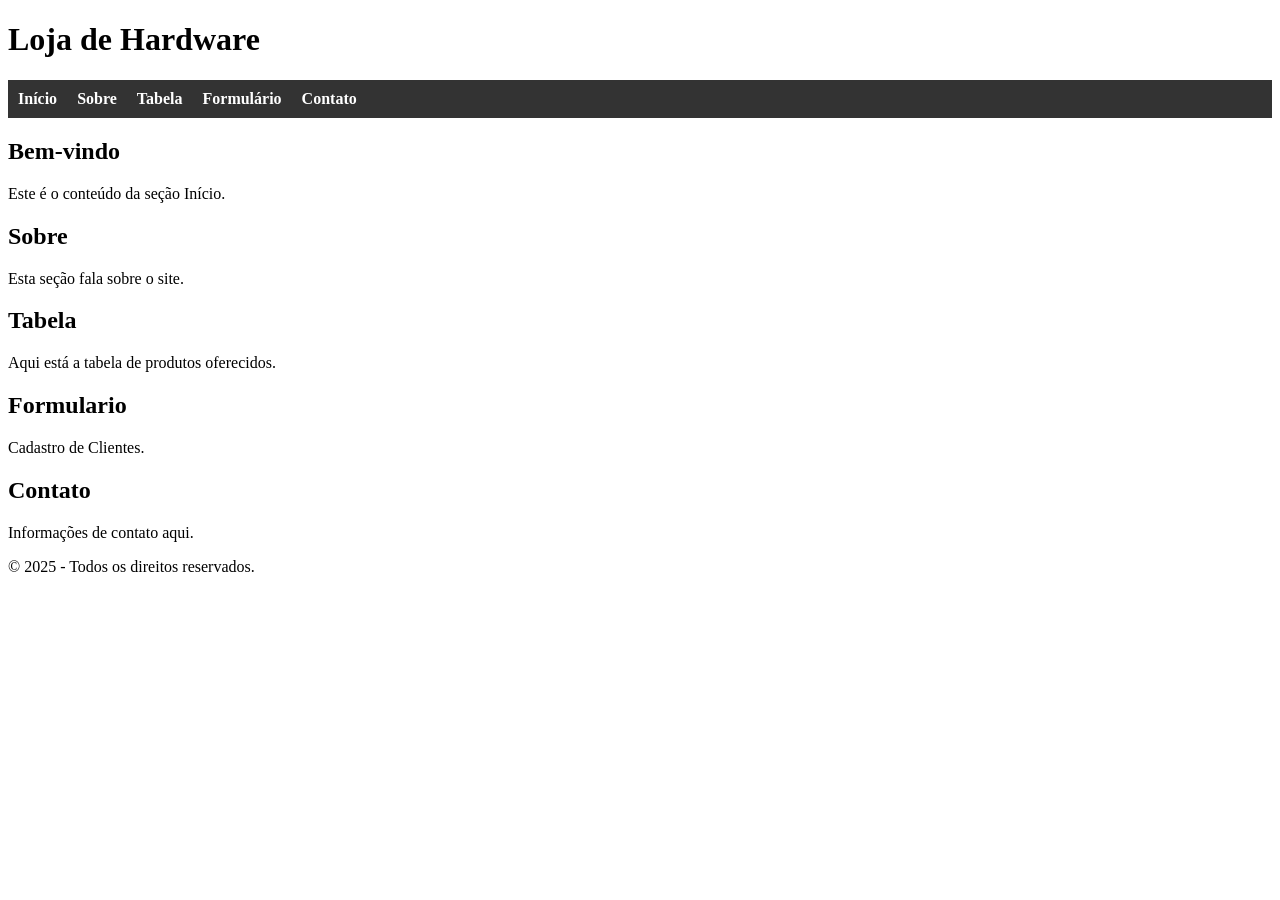
<file: 2Semestre/Programacao/loja/index.html>
<!DOCTYPE html>
<html lang="pt-BR">

<head>
    <meta charset="UTF-8">
    <title>Loja de Hardware</title>
    <link rel="stylesheet" href="css/nav.css">
</head>

<body>

    <header>
        <h1>Loja de Hardware</h1>

        <!-- Menu de navegação -->
        <nav>
            <ul>
                <li>
                    <a href="index.html">Início</a>
                </li>
                <li>
                    <a href="sobre.html">Sobre</a>
                </li>
                <li>
                    <a href="tabela.html">Tabela</a>
                </li>
                <li>
                    <a href="Formulario.html">Formulário</a>
                </li>
                <li>
                    <a href="#contato">Contato</a>
                </li>
            </ul>
        </nav>
    </header>

    <main>
        <section id="inicio">
            <h2>Bem-vindo</h2>
            <p>Este é o conteúdo da seção Início.</p>
        </section>

        <section id="sobre">
            <h2>Sobre</h2>
            <p>Esta seção fala sobre o site.</p>
        </section>

        <section id="#Tabela">
            <h2>Tabela</h2>
            <p>Aqui está a tabela de produtos oferecidos.</p>
        </section>

        <section id="#Formulário">
            <h2>Formulario</h2>
            <p>Cadastro de Clientes.</p>
        </section>

        <section id="contato">
            <h2>Contato</h2>
            <p>Informações de contato aqui.</p>
        </section>
    </main>

    <footer>
        <p>&copy; 2025 - Todos os direitos reservados.</p>
    </footer>
</body>

</html>
</file>
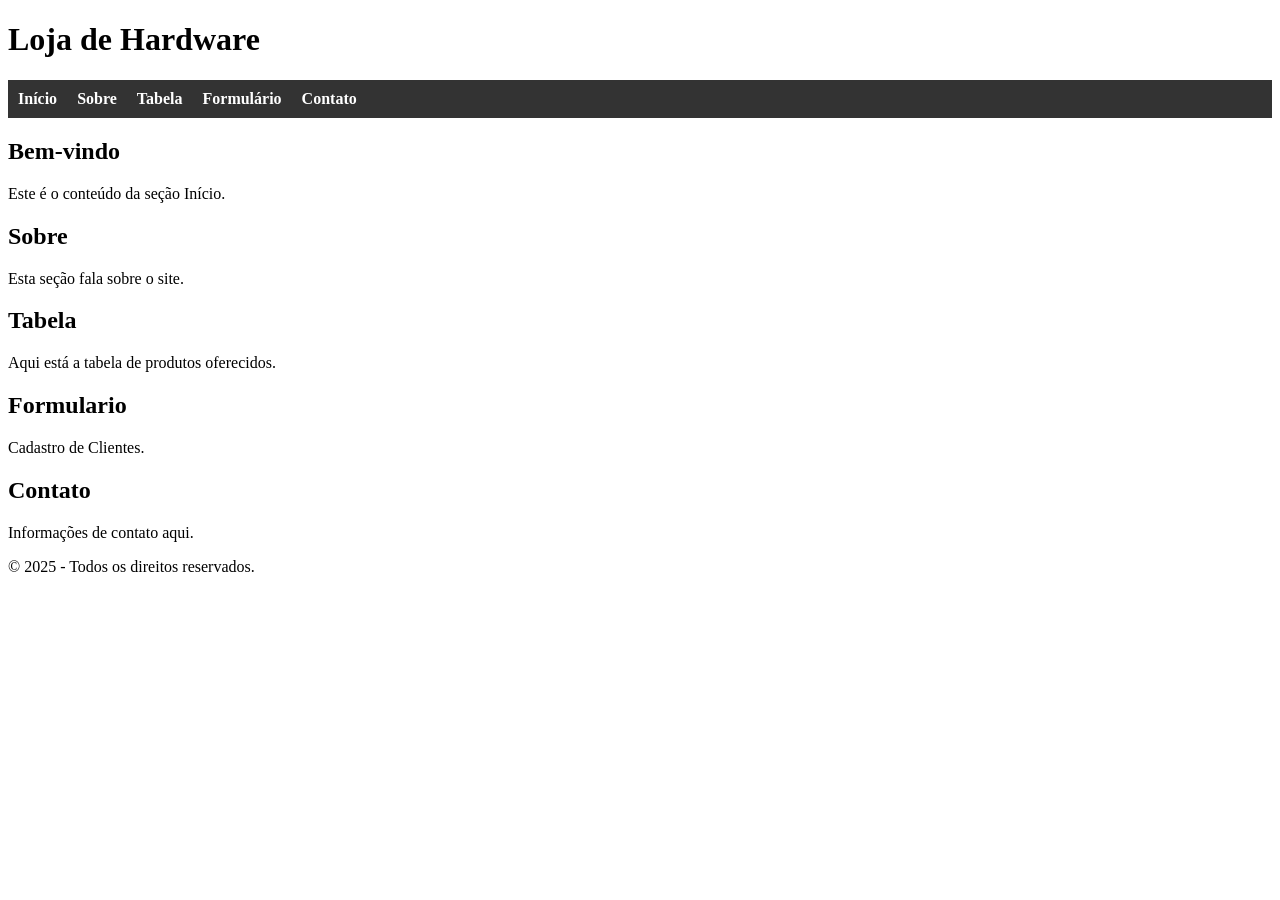
<file: 2Semestre/Programacao/08-08/Loja/index.html>
<!DOCTYPE html>
<html lang="pt-BR">
<head>
  <meta charset="UTF-8">
  <title>Loja de Hardware</title>
  <style>
    /* Estilo básico do menu */
    nav {
      background-color: #333;
      padding: 10px;
    }

    nav ul {
      list-style: none;
      margin: 0;
      padding: 0;
      display: flex;
    }

    nav li {
      margin-right: 20px;
    }

    nav a {/* Menu de navegação */
      color: white;
      text-decoration: none;
      font-weight: bold;
    }

    nav a:hover {
      text-decoration: underline;
    }
  </style>
</head>
<body>

  <header>
    <h1>Loja de Hardware</h1>

    <!-- Menu de navegação -->
    <nav>
      <ul>
        <li><a href="index.html">Início</a></li>
        <li><a href="sobre.html">Sobre</a></li>
        <li><a href="Tabela.html">Tabela</a></li>
        <li><a href="Formulario.html">Formulário</a></li>
        <li><a href="#contato">Contato</a></li>
      </ul>
    </nav>
  </header>

  <main>
    <section id="inicio">
      <h2>Bem-vindo</h2>
      <p>Este é o conteúdo da seção Início.</p>
    </section>

    <section id="sobre">
      <h2>Sobre</h2>
      <p>Esta seção fala sobre o site.</p>
    </section>

    <section id="#Tabela">
      <h2>Tabela</h2>
      <p>Aqui está a tabela de produtos oferecidos.</p>
    </section>

    <section id="#Formulário">
      <h2>Formulario</h2>
      <p>Cadastro de Clientes.</p>
    </section>

    <section id="contato">
      <h2>Contato</h2>
      <p>Informações de contato aqui.</p>
    </section>
  </main>

  <footer>
    <p>&copy; 2025 - Todos os direitos reservados.</p>
  </footer>

</body>
</html>
</file>
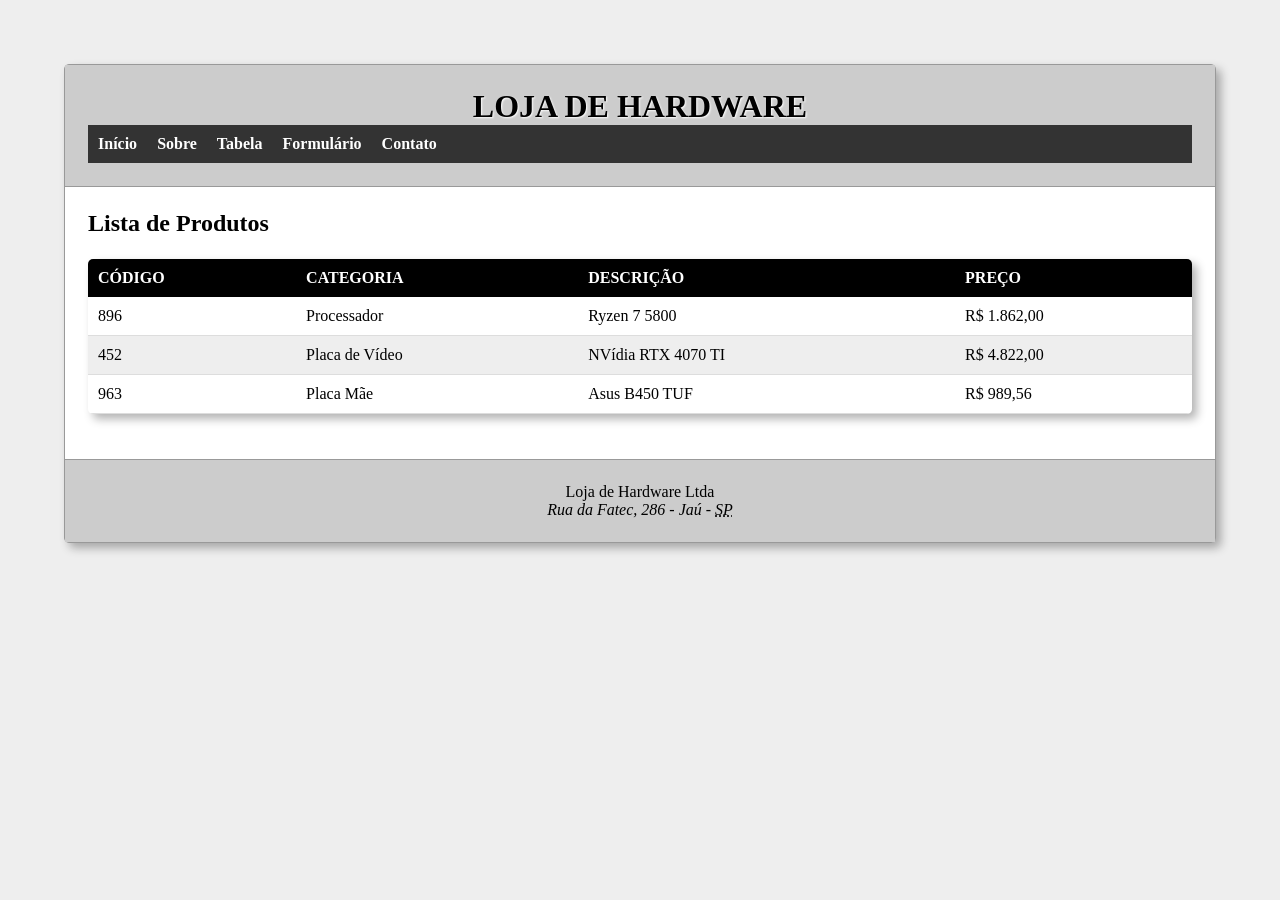
<file: 2Semestre/Programacao/08-08/Loja/Tabela.html>
<!DOCTYPE html>
<html lang="pt-br">
<head>
    <meta charset="utf-8">
    <meta name="viewport" content="width=device-width, initial-scale=1.0">
    <title>Tabelas Semânticas</title>
    <link rel="stylesheet" href="css/estilos.css" />
    <link rel="stylesheet" href="css/estilos_tabela.css" />
</head>  
<body>
    <div id="corpo">
        <header>
            <h1>Loja de Hardware</h1>

            <!-- Menu de navegação -->
            <nav>
              <ul>
                <li><a href="index.html">Início</a></li>
                <li><a href="sobre.html">Sobre</a></li>
                <li><a href="Tabela.html">Tabela</a></li>
                <li><a href="Formulario.html">Formulário</a></li>
                <li><a href="#contato">Contato</a></li>
              </ul>
             </nav>            
        </header>
        <main>
           <h2>Lista de Produtos</h2> 
           <table>
             <Thead>
                <tr>
                    <th>Código</th>
                    <th>Categoria</th>
                    <th>Descrição</th>
                    <th>Preço</th>
                </tr>
             </Thead>
             <tbody>
                <tr>
                    <td>896</td>
                    <td>Processador</td>
                    <td>Ryzen 7 5800</td>
                    <td>R$ 1.862,00</td>
                </tr>
                <tr class="zebra">
                    <td>452</td>
                    <td>Placa de Vídeo</td>
                    <td>NVídia RTX 4070 TI</td>
                    <td>R$ 4.822,00</td>
                </tr>
                <tr>
                    <td>963</td>
                    <td>Placa Mãe</td>
                    <td>Asus B450 TUF</td>
                    <td>R$ 989,56</td>
                </tr>
             </tbody>
           </table>
        </main>
        <footer>
            Loja de Hardware Ltda
            <address>
                Rua da Fatec, 286
                - Jaú - <abbr title="São Paulo - Brasil">SP</abbr>
            </address>
        </footer>
    </div>
</body>  
</html>
</file>
<file: 2Semestre/Programacao/loja/css/nav.css>
nav {
     background-color: #333;
     padding: 10px;
 }

 nav ul {
     list-style: none;
     margin: 0;
     padding: 0;
     display: flex;
 }

 nav li {
     margin-right: 20px;
 }

 nav a {
     /* Menu de navegação */
     color: white;
     text-decoration: none;
     font-weight: bold;
 }

 nav a:hover {
     text-decoration: underline;
 }
</file>
<file: 2Semestre/Programacao/08-08/Loja/css/estilos.css>
* { margin: 0; padding: 0;}

body {
    background: #eee; 
    padding: 5%;
}

#corpo {
    background: #fff;
    border: 1px solid #999;
    border-radius: 5px;
    box-shadow: 5px 5px 10px rgb(0, 0, 0, .3);
    margin: 0 auto;
}

header {
    background-color: #ccc;
    padding: 2%;
    border-bottom: 1px solid #999;
}

header h1 {
    text-align: center;
    text-shadow: 1px 1px 2px #fff;
    text-transform: uppercase;
}

main {
    padding: 2%;
}
nav {
  background-color: #333;
  padding: 10px;
}

nav ul {
  list-style: none;
  margin: 0;
  padding: 0;
  display: flex;
}

nav li {
  margin-right: 20px;
}

nav a {/* Menu de navegação */
  color: white;
  text-decoration: none;
  font-weight: bold;
}

nav a:hover {
  text-decoration: underline;
}

footer {
    background: #ccc;
    text-align: center;
    padding: 2%;
    border-top: 1px solid #999999;
}
</file>
<file: 2Semestre/Programacao/08-08/Loja/css/estilos_tabela.css>
table {
    border-collapse: collapse;
    -webkit-border-radius: 5px;
    border-radius: 5px;
    overflow: hidden;
    width: 100%;
    margin: 2% 0 2% 0;
    box-shadow: 5px 5px 10px rgba(0, 0, 0, .3);
    cursor: default;
}

table thead tr {
    background: #000;
    color: #fff;
    text-transform: uppercase;
    text-align: left;
    padding: 2%;
}

table tbody td, table thead th { padding: 10px;}

table tbody td { border-bottom: 1px solid #ddd;}

table tbody tr:hover{
    background-color: yellow; cursor: crosshair;
}

.zebra {background: #eee;}
</file>
